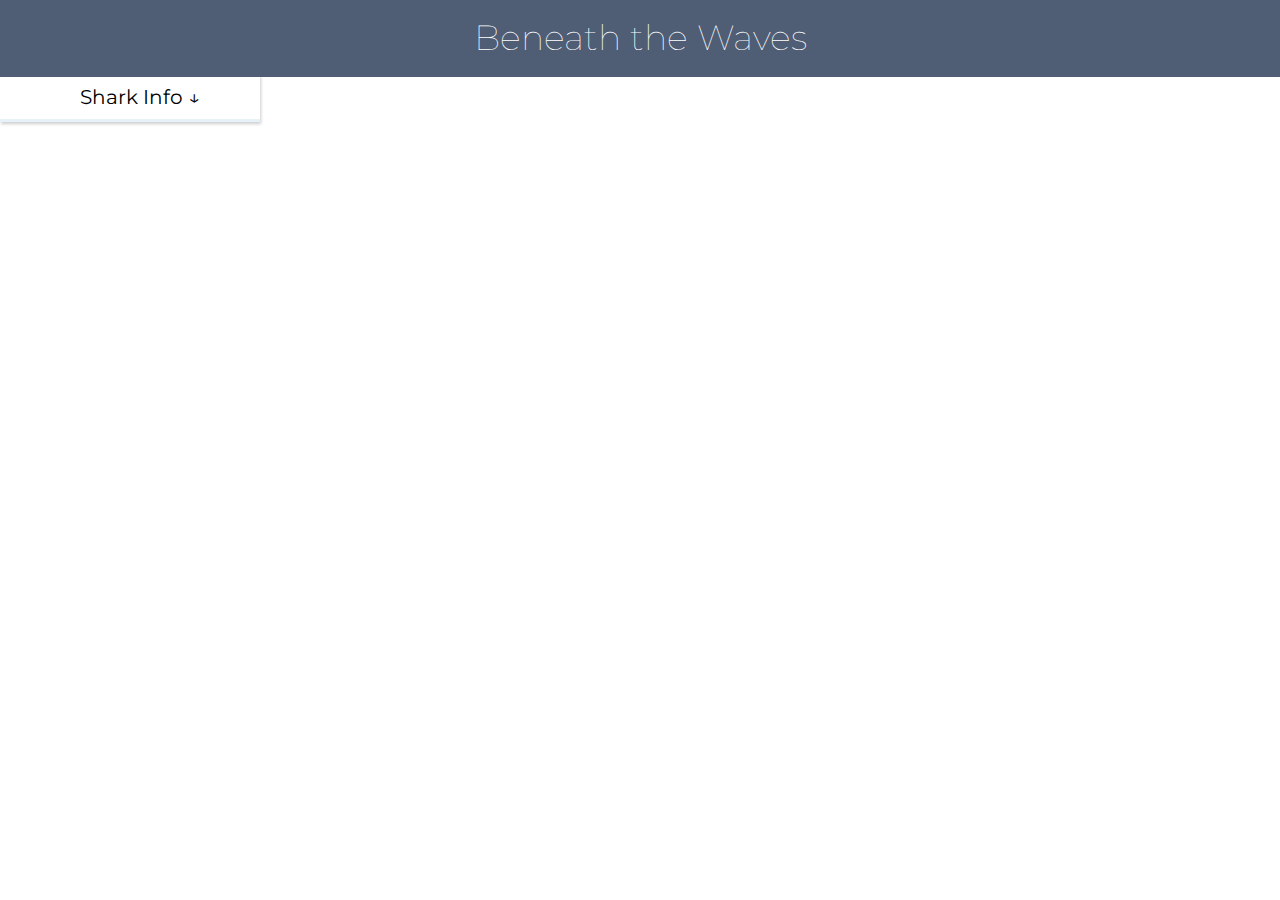
<file: index.html>
<!DOCTYPE html>
<html>
	<head>
		<meta name="viewport" content="width=device-width, initial-scale=1">
		<title>Beneath the Waves</title>
		<script src="https://api.mapbox.com/mapbox-gl-js/v1.9.0/mapbox-gl.js"></script>
		<link href="https://api.mapbox.com/mapbox-gl-js/v1.9.0/mapbox-gl.css" rel="stylesheet" />
		<link rel="stylesheet" href="https://fonts.googleapis.com/css?family=Montserrat">
		<link rel="stylesheet" href="css/styles.css">
		<script src="https://d3js.org/d3.v5.min.js"></script>
		<script src='https://npmcdn.com/@turf/turf/turf.min.js'></script>
	</head>

	<body>
		<div id='console'>
			<h1>Beneath the Waves</h1>
		</div>
		<div class="collapsible-menu">
            <input type="checkbox" id="menu">
            <label for="menu">Shark Info &darr;</label>
            <div class ="menu-content">
						<div id="menuid"></div>

            </div>
        </div>

		<div id="map"></div>
		<nav id="filter-group" class="filter-group">
			<div id ="colorSquares">
				<div class="squareTiger"></div>
				<div class="squareMako"></div>
				<div class="squarePor"></div>
				<div class="squareBlue"></div>
				<div class="squareSand"></div>
			</div>
		</nav>
		<div id="scatterplot"></div>

	</body>

	<script src="js/scripts.js"></script>
	<script src="js/scatterplot.js"></script>
</html>
</file>
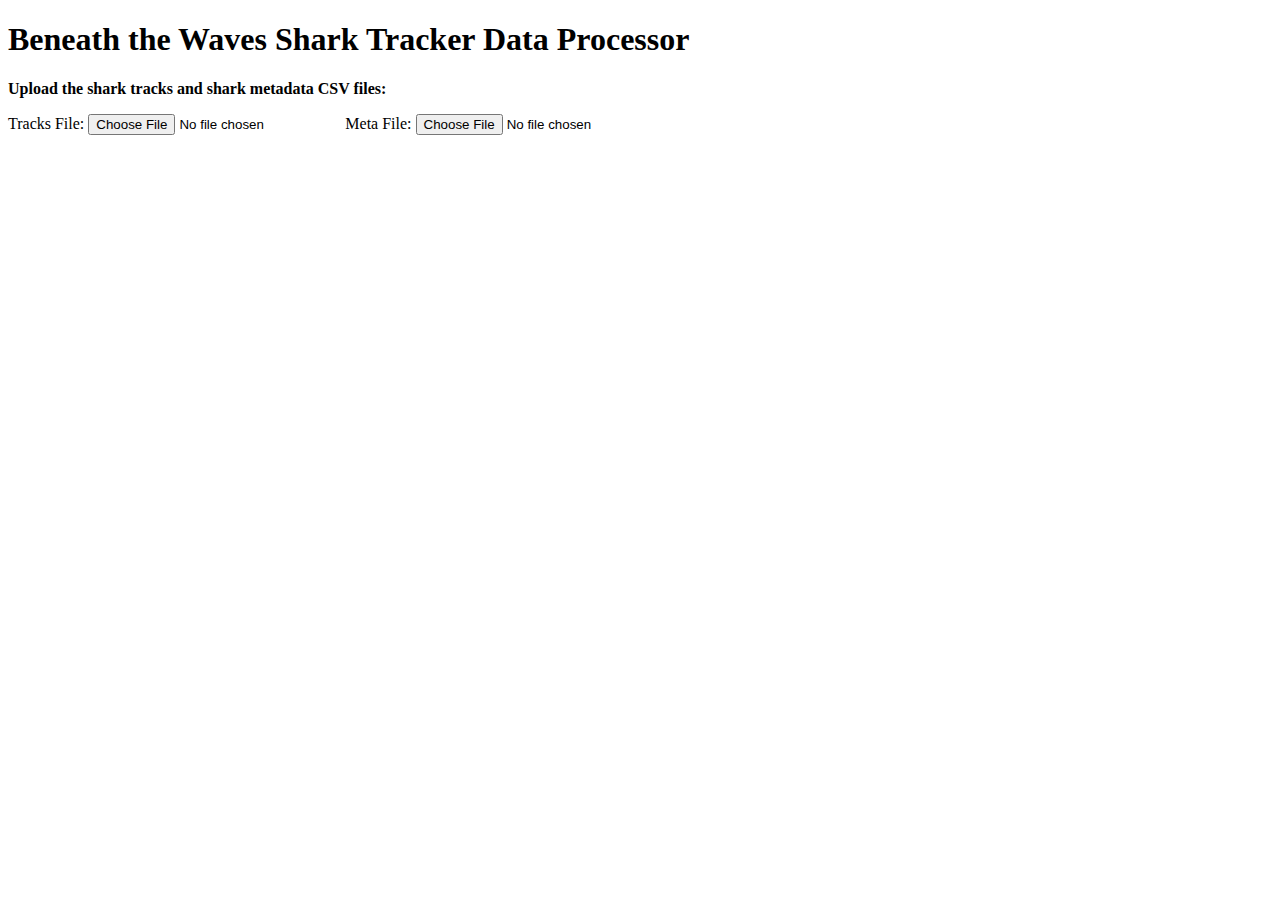
<file: preprocess.html>
<!DOCTYPE html>
<html>
<head>
    <meta name="viewport" content="width=device-width, initial-scale=1">
    <title>Shark Tracker Preprocessor</title>
    <script src="https://d3js.org/d3.v5.min.js"></script>
    <script src='https://npmcdn.com/@turf/turf/turf.min.js'></script>
    <link rel="stylesheet" href="css/preprocess.css">
</head>

<body>
    <h1>Beneath the Waves Shark Tracker Data Processor</h1>
    <p><strong>Upload the shark tracks and shark metadata CSV files:</strong></p>
    <label for="inputTracks">Tracks File:</label>
    <input type="file" id="inputTracks" accept="text/csv, .csv" onchange="readTracks(inputTracks)">
    <label for="inputMeta">Meta File:</label>
    <input type="file" id="inputMeta" accept="text/csv, .csv" onchange="readMeta(inputMeta)">
    <div id="loadingBox" style="display: none;">
        <p>Processing...</p>
        <div class="loader"></div>
    </div>
    
    <p id="dlExplainer" style="display: none;"><strong>Download these two files and upload them to the server, replacing the old copies in the data folder:</strong></p>
    <input type="button" onclick="dlLines()" id="downloadLines" value="Download Lines File" style="display: none;">
    <input type="button" onclick="dlPoints()" id="downloadPoints" value="Download Points File" style="display: none;">
</body>
<script src="js/preprocess.js"></script>
</html>
</file>
<file: css/styles.css>
.collapsible-menu {
    background-color: rgb(255, 255, 255);
    padding: 0px 30px;
    border-bottom: 3px solid #e6f2f7;
    box-shadow: 1px 2px 3px rgba(0,0,0,0.2);
    position: absolute;
    top:75px;
    left:0px;
    width:200px;
    z-index: 1;
    overflow: scroll;
}
.collapsible-menu ul {
    list-style-type: none;
    padding: 0;
}
.collapsible-menu a {
    display:block;
    padding: 10px;
    text-decoration: none;
}
.collapsible-menu label {
    font-family: 'Montserrat', cursive;
    font-size: 20px;
    display: block;
    cursor: pointer;
    padding: 10px 0 10px 50px;
}
input#menu {
    display: none;
}
.menu-content {
    max-height: 0;
    overflow: scroll;
    font-family: 'Montserrat', sans-serif;
    font-size: 12px;
    padding: 0 0 0 0;
    height: 400px;
}
/* Toggle Effect */
input:checked ~ label {
}
input:checked ~ .menu-content {
    max-height: 100%;
}

#colorSquares {
  visibility: hidden;
}


#console {
  position: fixed;
  z-index: 100;
  width: 100%;
  margin: auto;
  background-color: #4F5D75
}


body {
  margin: 0;
  padding: 0;
}

#map {
  position: absolute;
  width: 100%;
  height: 90vh;
}

#scatterplot {
  padding-top: 90vh;
  padding-left: 90px;
}

h1 {

	font-family: 'Montserrat', sans-serif;
  font-size: 35px;
  line-height: 30px;
	font-weight: lighter;
	text-align: center;
	color: white;
}

h2 {
  font-size: 14px;
  line-height: 20px;
  margin-bottom: 10px;
}

a {
  text-decoration: none;
  color: #2dc4b2;
}


.session {
  margin-bottom: 20px;
}

.loader {
  border: 7px solid lightgrey;
  border-top-color: #97b4c2;
  border-radius: 50%;
  width: 30px;
  height: 30px;
  animation: 1s linear infinite loader;
}

@keyframes loader {
  0% {transform: rotate(0deg);}
  100% {transform: rotate(360deg);}
}

.label {
  width: 7%;
  display: inline-block;
  text-align: center;
}

.mapboxgl-popup {
	max-width:400px;
	font: 12px/20px 'Helvetica Neue', Arial, Helvetica, sans-serif;
}
.filter-group {
font: 12px/20px 'Helvetica Neue', Arial, Helvetica, sans-serif;
font-weight: 600;
position: absolute;
top: 80px;
right: 10px;
z-index: 1;
border-radius: 3px;
width: 120px;
color: #fff;
}

.filter-group input[type='checkbox']:first-child + label {
border-radius: 3px 3px 0 0;
}

.filter-group label:last-child {
border-radius: 0 0 3px 3px;
border: none;
}

.filter-group input[type='checkbox'] {
display: none;
}

.filter-group input[type='checkbox'] + label {
background-color: #3386c0;
display: block;
cursor: pointer;
padding: 10px;
border-bottom: 1px solid rgba(0, 0, 0, 0.25);
}

.filter-group input[type='checkbox'] + label {
background-color: #3386c0;
text-transform: capitalize;
}

.filter-group input[type='checkbox'] + label:hover,
.filter-group input[type='checkbox']:checked + label {
background-color: #868686;
}

.filter-group input[type='checkbox']:checked + label:before {
content: 'X';
margin-right: 8px;
}

#scatterplot_svg{
  position: absolute;
  left:0px;
  overflow-y: scroll;
}
.squareTiger {
  height: 10px;
  width: 10px;
  position: absolute;
  right: 0px;
  top:0px;
  z-index:1;
  background-color: #d62728;
}
.squarePor {
  height: 10px;
  width: 10px;
  position: absolute;
  right: 0px;
  top:81px;
  z-index:1;
  background-color: #2ca02c;
}
.squareMako {
  height: 10px;
  width: 10px;
  position: absolute;
  right: 0px;
  top:162px;
  z-index:1;
  background-color: #ff7f0e;
}
.squareSand {
  height: 10px;
  width: 10px;
  position: absolute;
  right: 0px;
  top:243px;
  z-index:1;
  background-color: #9467bd;
}
.squareBlue {
  height: 10px;
  width: 10px;
  position: absolute;
  right: 0px;
  top:344px;
  z-index:1;
  background-color: #1f77b4;
}
</file>
<file: css/preprocess.css>
.loader {
    border: 7px solid lightgrey;
    border-top-color: #97b4c2;
    border-radius: 50%;
    width: 30px;
    height: 30px;
    animation: 1s linear infinite loader;
}

@keyframes loader {
    0% {transform: rotate(0deg);}
    100% {transform: rotate(360deg);}
}
</file>
